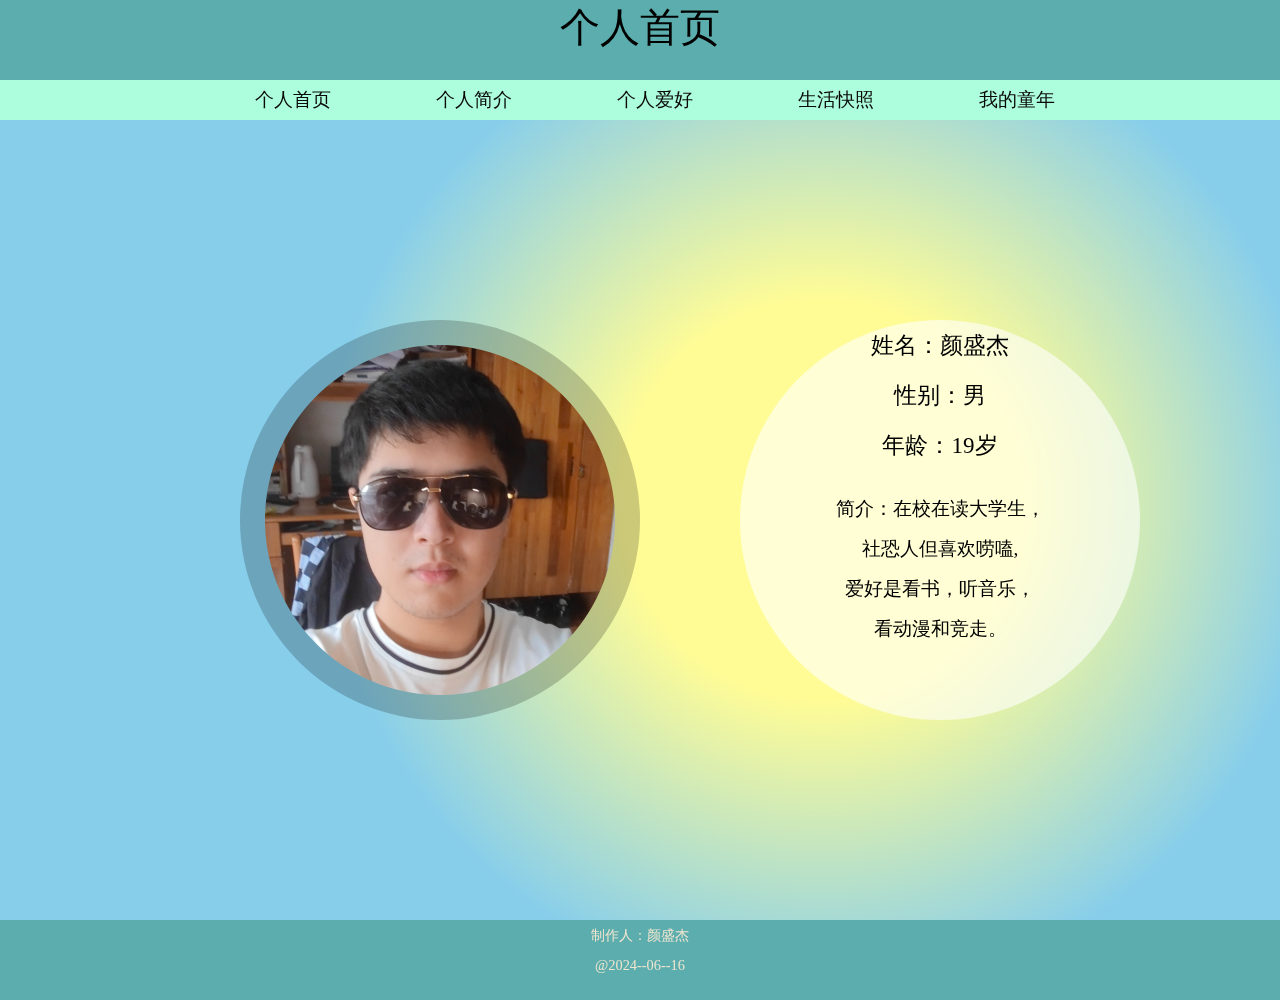
<file: index.html>
<!DOCTYPE html>
<html lang="en">
<head>
    <meta charset="UTF-8">
    <meta name="viewport" content="width=device-width, initial-scale=1.0">
    <title>个人首页</title>
    <link rel="stylesheet" href="../css/main.css"><!-- 链接首页的css -->
</head>
<body>
<!-- 主体布局是凝胶布局 -->
    <canvas id="canvas" height="1000" width="1644"></canvas>
    <!-- 创建一个画布 -->
<!-- 页眉区 -->
<!-- begin -->
    <header id="top">
      个人首页
    </header>
<!-- end -->
<!-- 导航区 -->
<!-- begin -->
    <nav id="nav">

            <ul class="ul_nav">
                <li class="list"><a href="./index.html">个人首页</a></li>               
                <li class="list"><a href="./introduce.html">个人简介</a></li>
                <li class="list"><a href="./habit.html">个人爱好</a></li>
                <li class="list"><a href="./picture.html">生活快照</a></li>
                <li class="list"><a href="./career.html">我的童年</a></li>
            </ul>
            <!-- 用列表来创建导航区 -->
    </nav>
<!-- end --> 
<!-- 内容区 -->
<!-- begin -->
    <div id="layout">
    <section id="inner">
      <div id="tc">
        <!-- 这里使用的是表格布局 -->
        <div id="tr">
          <article id="individulprint">
            <img src="../image/IMG_20240617_135216.png" alt="显示错误">
          </article>
          <article id="introduce">
            <ul>
                <li>姓名：颜盛杰</li>
                <li>性别：男</li>
                <li>年龄：19岁</li>
              </ul>
            <p id="ii">
            简介：在校在读大学生，<br>
              社恐人但喜欢唠嗑,<br>
              爱好是看书，听音乐，<br>
              看动漫和竞走。</p>
          </article>
        </div>
      </div>
    </section>
    </div>
<!-- end --> 
<!-- 页脚区 -->
<!-- begin -->
    <footer id="bottom">
制作人：颜盛杰<br>
@2024--06--16
    </footer>
<!-- end --> 
<!-- canvas脚本区 -->
<!-- begin -->
    <script>
        var canvas = document.getElementById('canvas');
        // 获取canvas的id
        var ctx = canvas.getContext('2d');
        // 设定为2d的模式并赋值ctx
        var gradient1 = ctx.createRadialGradient(822, 500, 200, 822, 500, 500);
        // 用ctx的createRadialGradient方法创建一个径向渐变对象，并将创建的渐变对象赋值给变量gradient1
        gradient1.addColorStop(0, "#fffc96");
        // 添加渐变颜色，下同
        gradient1.addColorStop(1, "skyblue");
        ctx.fillStyle = gradient1;
        ctx.fillRect(0, 0, canvas.width, canvas.height);
        // 用ctx的fillRect方法绘制一个矩形并填充
    </script>
<!-- end -->
<!-- js脚本区 -->
<!-- begin -->
    <script type="text/javascript">
        window.onload= ! function (e, t, a) {
            function r() {
                for (var e = 0; e < s.length; e++) s[e].alpha <= 0 ? (t.body.removeChild(s[e].el), s.splice(e, 1)) : (s[
                        e].y--, s[e].scale += .004, s[e].alpha -= .013, s[e].el.style.cssText = "left:" + s[e].x +
                    "px;top:" + s[e].y + "px;opacity:" + s[e].alpha + ";transform:scale(" + s[e].scale + "," + s[e]
                    .scale + ") rotate(45deg);background:" + s[e].color + ";z-index:99999");
                requestAnimationFrame(r)
            }
            // 定义一个名为r的函数，用于更新粒子的位置、大小、透明度等属性，并调用requestAnimationFrame来实现动画效果
            function n() {
                var t = "function" == typeof e.onclick && e.onclick;
                e.onclick = function (e) {
                    t && t(), o(e)
                }
            }
            // 定义一个名为n的函数，用于重写onclick事件，使得在点击页面时同时触发原有的onclick事件和自定义的o函数
            function o(e) {
                var a = t.createElement("div");
                a.className = "heart", s.push({
                    el: a,
                    x: e.clientX - 5,
                    y: e.clientY - 5,
                    scale: 1,
                    alpha: 1,
                    color: c()
                }), t.body.appendChild(a)
            }
            // 定义一个名为o的函数，用于创建一个新的心形粒子元素，并将其添加到页面中
            function i(e) {
                var a = t.createElement("style");
                a.type = "text/css";
                try {
                    a.appendChild(t.createTextNode(e))
                } catch (t) {
                    a.styleSheet.cssText = e
                }
                t.getElementsByTagName("head")[0].appendChild(a)
            }
            // 定义一个名为i的函数，用于向页面的<head>标签内添加一个<style>标签，用于设置心形粒子的样式
            function c() {
                return "rgb(" + ~~(255 * Math.random()) + "," + ~~(255 * Math.random()) + "," + ~~(255 * Math
                    .random()) + ")"
            }
            // 定义一个名为c的函数，用于生成随机颜色值
            var s = [];
            // 初始化一个空数组s，用于存储所有的心形粒子对象
            e.requestAnimationFrame = e.requestAnimationFrame || e.webkitRequestAnimationFrame || e                // 使用requestAnimationFrame函数来实现动画效果，并调用i函数设置心形粒子的样式
                .mozRequestAnimationFrame || e.oRequestAnimationFrame || e.msRequestAnimationFrame || function (e) {
                    setTimeout(e, 1e3 / 60)
                }, i(
                    ".heart{width: 10px;height: 10px;position: fixed;background: #f00;transform: rotate(45deg);-webkit-transform: rotate(45deg);-moz-transform: rotate(45deg);}.heart:after,.heart:before{content: '';width: inherit;height: inherit;background: inherit;border-radius: 50%;-webkit-border-radius: 50%;-moz-border-radius: 50%;position: fixed;}.heart:after{top: -5px;}.heart:before{left: -5px;}"
                ), n(), r()
                // 调用n函数重写onclick事件，使得在点击页面时同时触发原有的onclick事件和自定义的o函数
        }(window, document);
    </script>
<!-- end -->
</body>
</html>
</file>
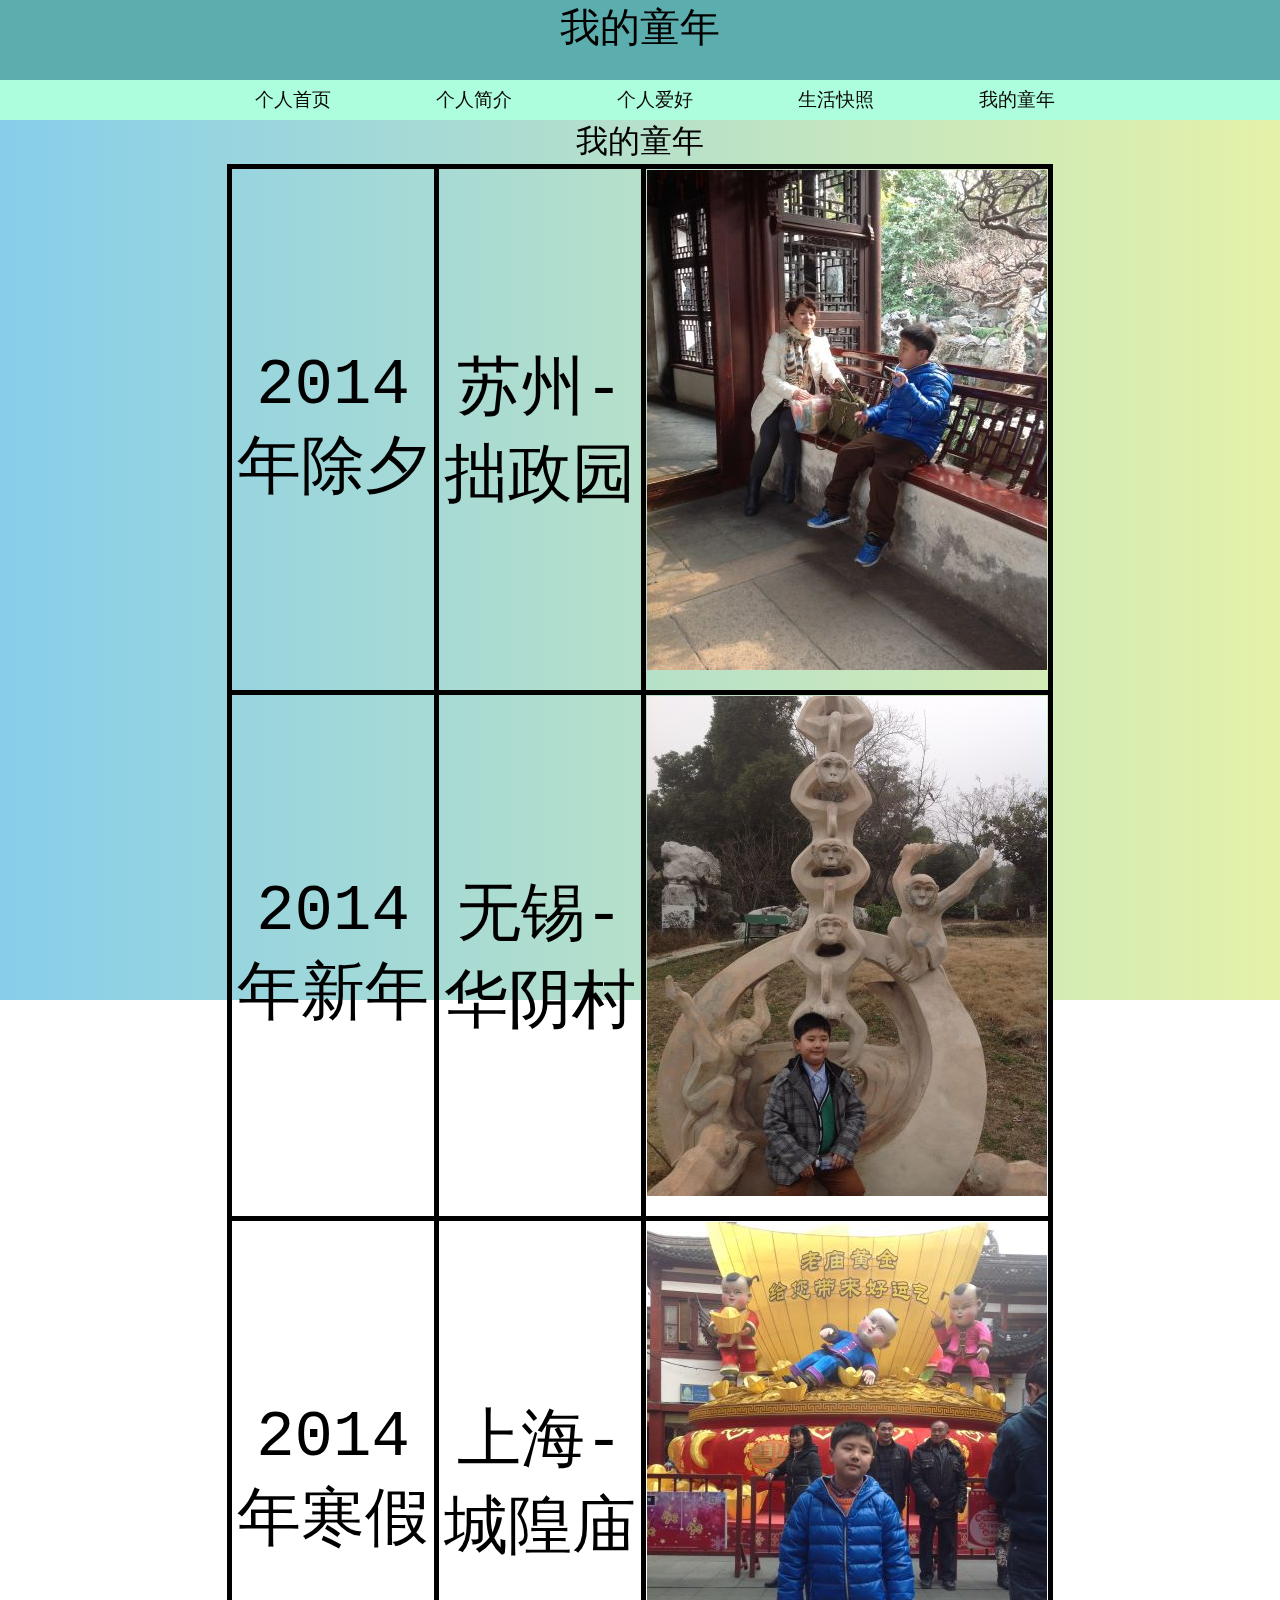
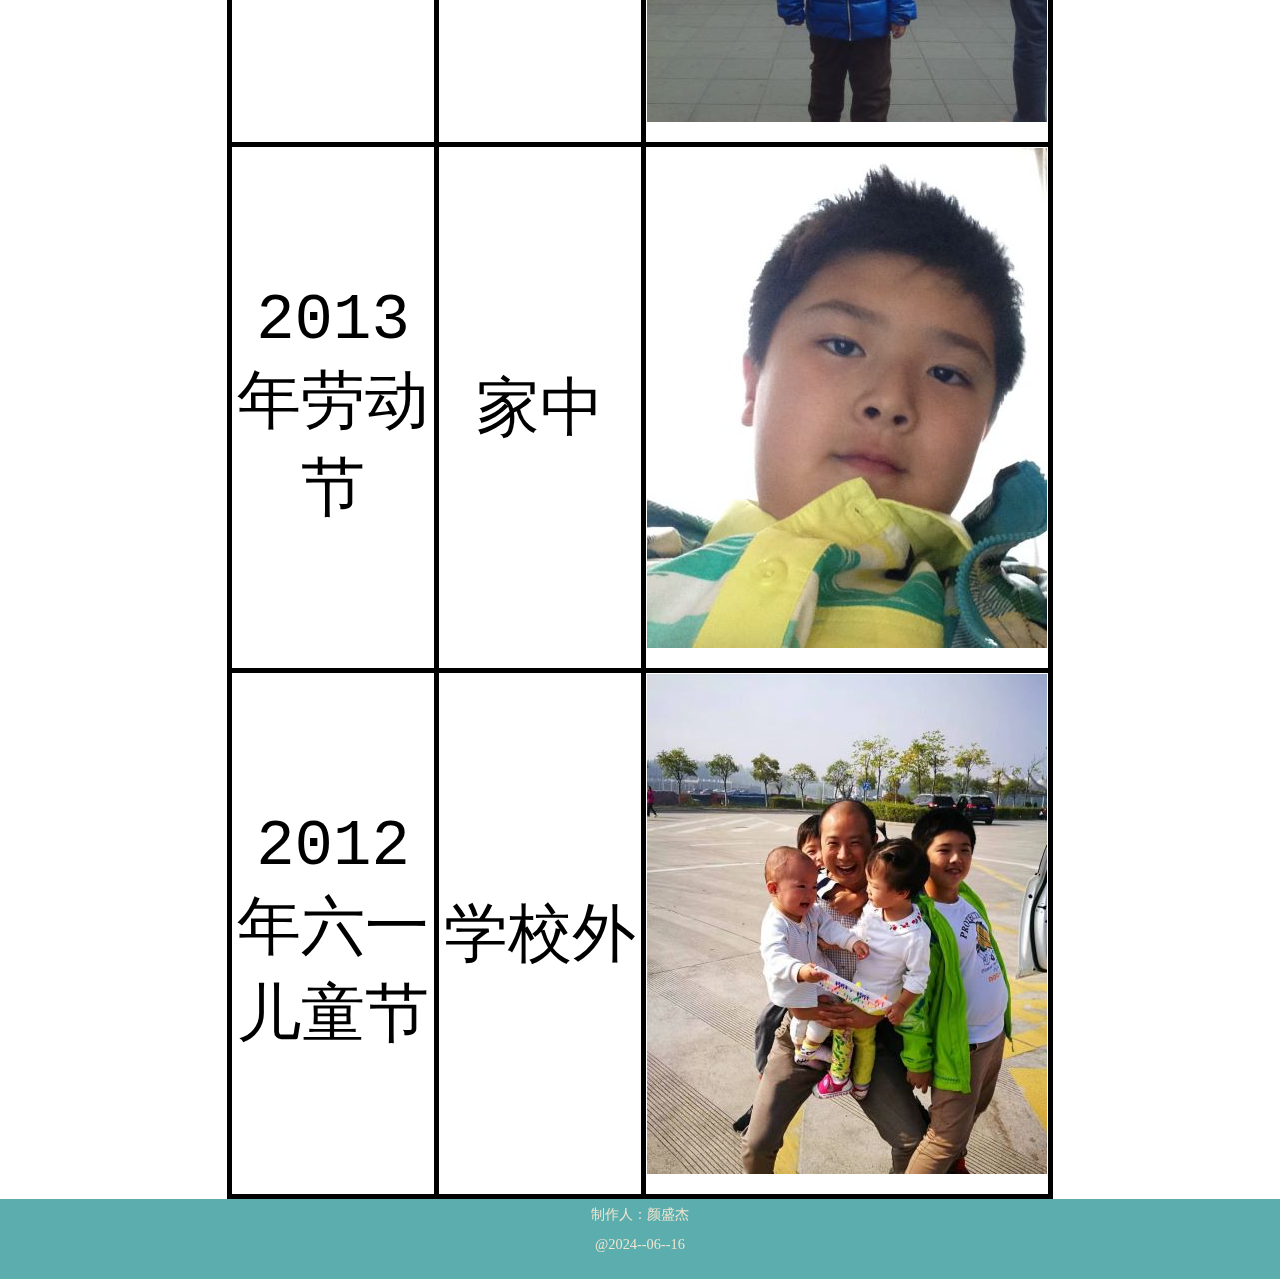
<file: career.html>
<!DOCTYPE html>
<html lang="en">
<head>
    <meta charset="UTF-8">
    <meta name="viewport" content="width=device-width, initial-scale=1.0">
    <title>我的童年</title>
    <link rel="stylesheet" href="../css/main.css">
    <link rel="stylesheet" href="../css/career.css"><!-- 链接css -->
</head>
<body>
    <!-- 主体布局是凝胶布局 -->  
    <canvas id="canvas" height="1000" width="1644"></canvas>
    <!-- 创建一个画布 -->
    <!-- 页眉区 -->
    <!-- begin -->
    <header id="top">
      我的童年
    </header>
    <!-- end -->
    <!-- 导航区 -->
    <!-- begin -->
    <nav id="nav">
            <ul class="ul_nav">
                <li class="list"><a href="./index.html">个人首页</a></li>               
                <li class="list"><a href="./introduce.html">个人简介</a></li>
                <li class="list"><a href="./habit.html">个人爱好</a></li>
                <li class="list"><a href="./picture.html">生活快照</a></li>
                <li class="list"><a href="./career.html">我的童年</a></li>
            </ul>
    </nav>
    <!-- end --> 
    <!-- 表格内容（introduce中已解释，故不做解释）-->
    <!-- begin -->
    <table  align="center">
        <caption>我的童年</caption>
        <tr>
            <td align="center" valign="middle">2014年除夕</td>
            <td align="center" valign="middle">苏州-拙政园</td>
            <th align="center" valign="middle"><img src="../image/2 (1).jpg" alt=""></th>
        </tr>
        <tr>
            <td align="center" valign="middle">2014年新年</td>
            <td align="center" valign="middle">无锡-华阴村</td>
            <th align="center" valign="middle"><img src="../image/2 (2).jpg" alt=""></th></td>
        </tr>
        <tr>
            <td align="center" valign="middle">2014年寒假</td>
            <td align="center" valign="middle">上海-城隍庙</td>
            <th align="center" valign="middle"><img src="../image/2 (3).jpg" alt=""></th>
        </tr>
        <tr>
            <td align="center" valign="middle">2013年劳动节</td>
            <td align="center" valign="middle">家中</td>
            <th align="center" valign="middle"><img src="../image/2 (4).jpg" alt=""></th>
        </tr>
        <tr>
            <td align="center" valign="middle">2012年六一儿童节</td>
            <td align="center" valign="middle">学校外</td>
            <th align="center" valign="middle"><img src="../image/2 (5).jpg" alt=""></th>
        </tr>
    </table>
    <!-- end --> 
    <!-- 页脚区 -->
    <!-- begin -->
    <footer id="bottom">
        制作人：颜盛杰<br>
        @2024--06--16
    </footer>
    <!-- end --> 
    <!-- canvas脚本区（首页已备注，故不在过多备注） -->
    <!-- begin -->
    <script>
        var cvs = document.getElementById('canvas');
        var ctx = cvs.getContext('2d');
        var gradient1 = ctx.createLinearGradient(0, 0, 1644, 0);
        gradient1.addColorStop(0, "skyblue");
        gradient1.addColorStop(1, "#fffc96");
        ctx.beginPath();
        ctx.fillStyle = gradient1;
        ctx.fillRect(0, 0, canvas.width, canvas.height);
        ctx.fill();
    </script>
</body>
</html>
</file>
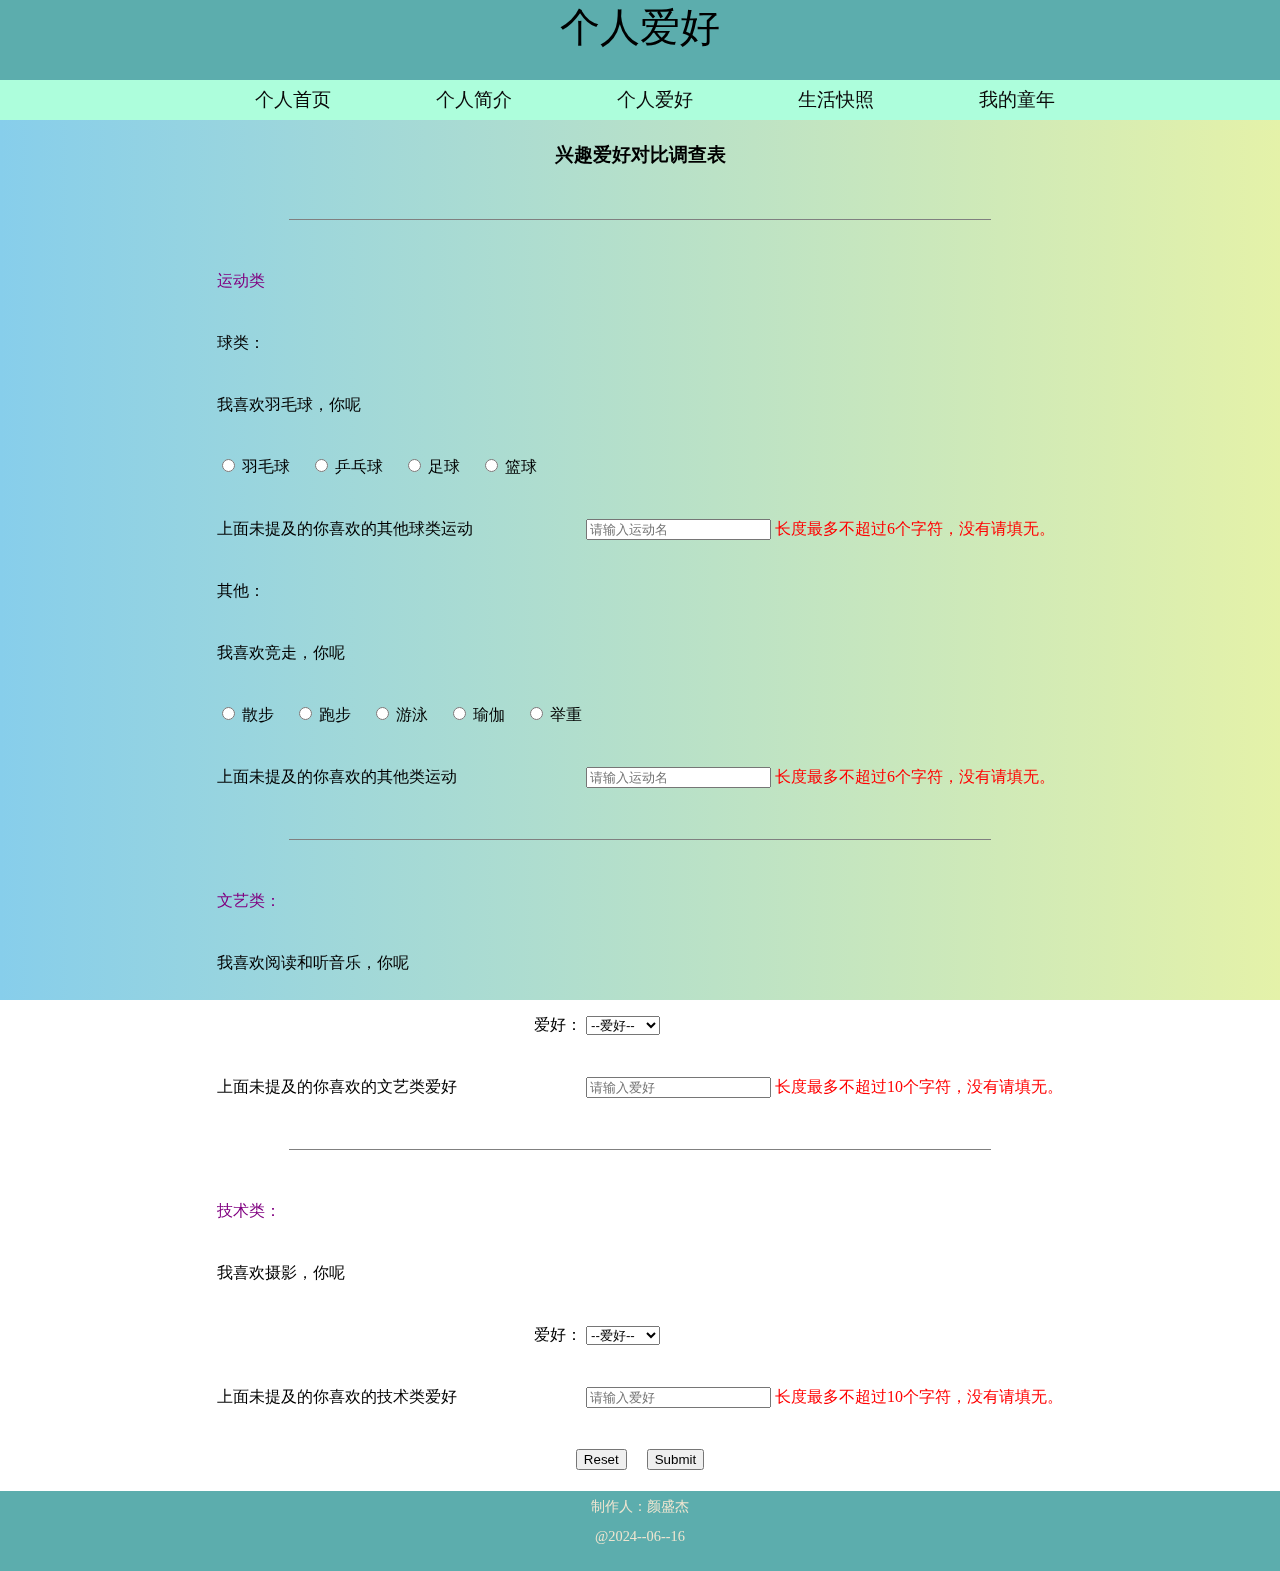
<file: habit.html>
<!DOCTYPE html>
<html lang="en">
<head>
    <meta charset="UTF-8">
    <meta name="viewport" content="width=device-width, initial-scale=1.0">
    <title>个人爱好</title>
    <link rel="stylesheet" href="../css/main.css">
    <link rel="stylesheet" href="../css/habit.css"><!-- 链接css -->
</head>
<body>
    <!-- 主体布局是凝胶布局 --> 
    <canvas id="canvas" height="1000" width="1644"></canvas>
    <!-- 创建一个画布 -->
    <!-- 页眉区 -->
    <!-- begin -->
    <header id="top">
      个人爱好
    </header>
    <!-- end -->
    <!-- 导航区 -->
    <!-- begin -->
    <nav id="nav">
            <ul class="ul_nav">
                <li class="list"><a href="./index.html">个人首页</a></li>               
                <li class="list"><a href="./introduce.html">个人简介</a></li>
                <li class="list"><a href="./habit.html">个人爱好</a></li>
                <li class="list"><a href="./picture.html">生活快照</a></li>
                <li class="list"><a href="./career.html">我的童年</a></li>
            </ul>
    </nav>
    <!-- end --> 
    <!-- 表单内容 -->
    <!-- begin -->
    <table align="center">
        <!-- 提交表单的地址和提交方式，这里是没有后端服务器内容，所以影响不大，实际实施是要比对对应 -->
        <form action="#" method="POST">
            <!-- 表头 -->
        <thead>
            <tr>
                <th colspan="3">
                    <h3>兴趣爱好对比调查表</h3>
                </th>
            </tr>
        </thead>
        <!-- 表格主体部分 -->
        <tbody>
             <!-- 一条灰色分隔线 -->
            <tr>
                <td colspan="3">
                    <hr color="grey" width="700" size="1">
                </td>
            </tr>
            <tr>
                <td colspan="3">
                    <font color='purple'>
                        运动类
                    </font>
                </td>
            </tr>

            <tr>
                <td align="left" >球类：</td>
            </tr>
            <tr>
                <td align="left" >我喜欢羽毛球，你呢</td>
            </tr>
            <tr>
                <td align="left" >
                    <!-- 定义一个单选按钮，下同-->
                    <input type="radio" name="bool" id="s1">
                    <!-- 定义一个标签，与ID为"s1"的单选按钮关联，用于描述其含义，下同-->
                    <label for="s1">羽毛球</label>
                    &nbsp;&nbsp;&nbsp;
                    <!-- 上面一行是空格作用 -->
                    <input type="radio" name="bool" id="s2">
                    <label for="s2">乒乓球</label>
                    &nbsp;&nbsp;&nbsp;
                    <input type="radio" name="bool" id="s3">
                    <label for="s3">足球</label>
                    &nbsp;&nbsp;&nbsp;
                    <input type="radio" name="bool" id="s4">
                    <label for="s4">篮球</label>
                </td>
            </tr>
            <tr>
                <td align="left">上面未提及的你喜欢的其他球类运动</td>
                <td align="left">
                    <input type="text" maxlength="6" placeholder="请输入运动名" required>
                </td>
                <td>
                    <font color='red'>
                        长度最多不超过6个字符，没有请填无。
                    </font>
                </td>
            </tr>
            <tr>
                <td align="left" >其他：</td>
            </tr>
            <tr>
                <td align="left" >我喜欢竞走，你呢</td>
            </tr>
            <tr>
                <td align="left" >
                    <input type="radio" name="other" id="s1">
                    <label for="s1">散步</label>
                    &nbsp;&nbsp;&nbsp;
                    <input type="radio" name="other" id="s2">
                    <label for="s2">跑步</label>
                    &nbsp;&nbsp;&nbsp;
                    <input type="radio" name="other" id="s3">
                    <label for="s3">游泳</label>
                    &nbsp;&nbsp;&nbsp;
                    <input type="radio" name="other" id="s4">
                    <label for="s4">瑜伽</label>
                    &nbsp;&nbsp;&nbsp;
                    <input type="radio" name="other" id="s5">
                    <label for="s5">举重</label>
                </td>
            </tr>
            <tr>
                <td align="left">上面未提及的你喜欢的其他类运动</td>
                <td align="left">
                    <input type="text" maxlength="6" placeholder="请输入运动名" required>
                </td>
                <td>
                    <font color='red'>
                        长度最多不超过6个字符，没有请填无。
                    </font>
                </td>
            </tr>
            <tr>
                <td colspan="3">
                    <hr color="grey" width="700" size="1">
                </td>
            </tr>
            <tr>
                <td colspan="3">
                    <font color='purple'>
                        文艺类：
                    </font>
                </td>
            </tr>
            <tr>
                <td align="left" >我喜欢阅读和听音乐，你呢</td>
            </tr>
            <tr>
                <td align="right">爱好：</td>
                <td>
                    <!-- 定义一个下拉列表框，用于选择爱好 -->
                    <select>
                        <!-- 默认选项 -->
                        <option value="">--爱好--</option>
                        <!-- 选项，下同 -->
                        <option value="">音乐演奏</option>
                        <option value="">书法写作</option>
                        <option value="">阅读</option>
                        <option value="">下棋</option>
                        <option value="">绘画</option>
                    </select>
                </td>
            </tr>
            <tr>
                <td align="left">上面未提及的你喜欢的文艺类爱好</td>
                <td align="left">
                    <input type="text" maxlength="10" placeholder="请输入爱好" required>
                </td>
                <td>
                    <font color='red'>
                        长度最多不超过10个字符，没有请填无。
                    </font>
                </td>
            </tr>
            <tr>
                <td colspan="3">
                    <hr color="grey" width="700" size="1">
                </td>
            </tr>
            <tr>
                <td colspan="3">
                    <font color='purple'>
                        技术类：
                    </font>
                </td>
            </tr>
            <tr>
                <td align="left" >我喜欢摄影，你呢</td>
            </tr>
            <tr>
                <td align="right">爱好：</td>
                <td>
                    <select>
                        <option value="">--爱好--</option>
                        <option value="">摄影</option>
                        <option value="">视频制作</option>
                        <option value="">博客编写</option>
                    </select>
                </td>
            </tr>
            <tr>
                <td align="left">上面未提及的你喜欢的技术类爱好</td>
                <td align="left">
                    <input type="text" maxlength="10" placeholder="请输入爱好" required>
                </td>
                <td>
                    <font color='red'>
                        长度最多不超过10个字符，没有请填无。
                    </font>
                </td>
            </tr>
            
            <tr>
                <td align="center" colspan="3">
                    <input type="reset">
                    &nbsp;&nbsp;&nbsp;
                    <input type="submit">
                </td>
            </tr>
        </tbody>
        </form>
    </table>
    <!-- end --> 
    <!-- 页脚区 -->
    <!-- begin -->
    <footer id="bottom">
        制作人：颜盛杰<br>
        @2024--06--16
    </footer>
    <!-- end --> 
    <!-- canvas脚本区（首页已备注，故不在过多备注） -->
    <!-- begin -->
    <script>
        var cvs = document.getElementById('canvas');
        var ctx = cvs.getContext('2d');
     
        var gradient1 = ctx.createLinearGradient(0, 0, 1644, 0);
        gradient1.addColorStop(0, "skyblue");
        gradient1.addColorStop(1, "#fffc96");
        ctx.beginPath();
        ctx.fillStyle = gradient1;
        ctx.fillRect(0, 0, canvas.width, canvas.height);
        ctx.fill();
    </script>
</body>
</html>
</file>
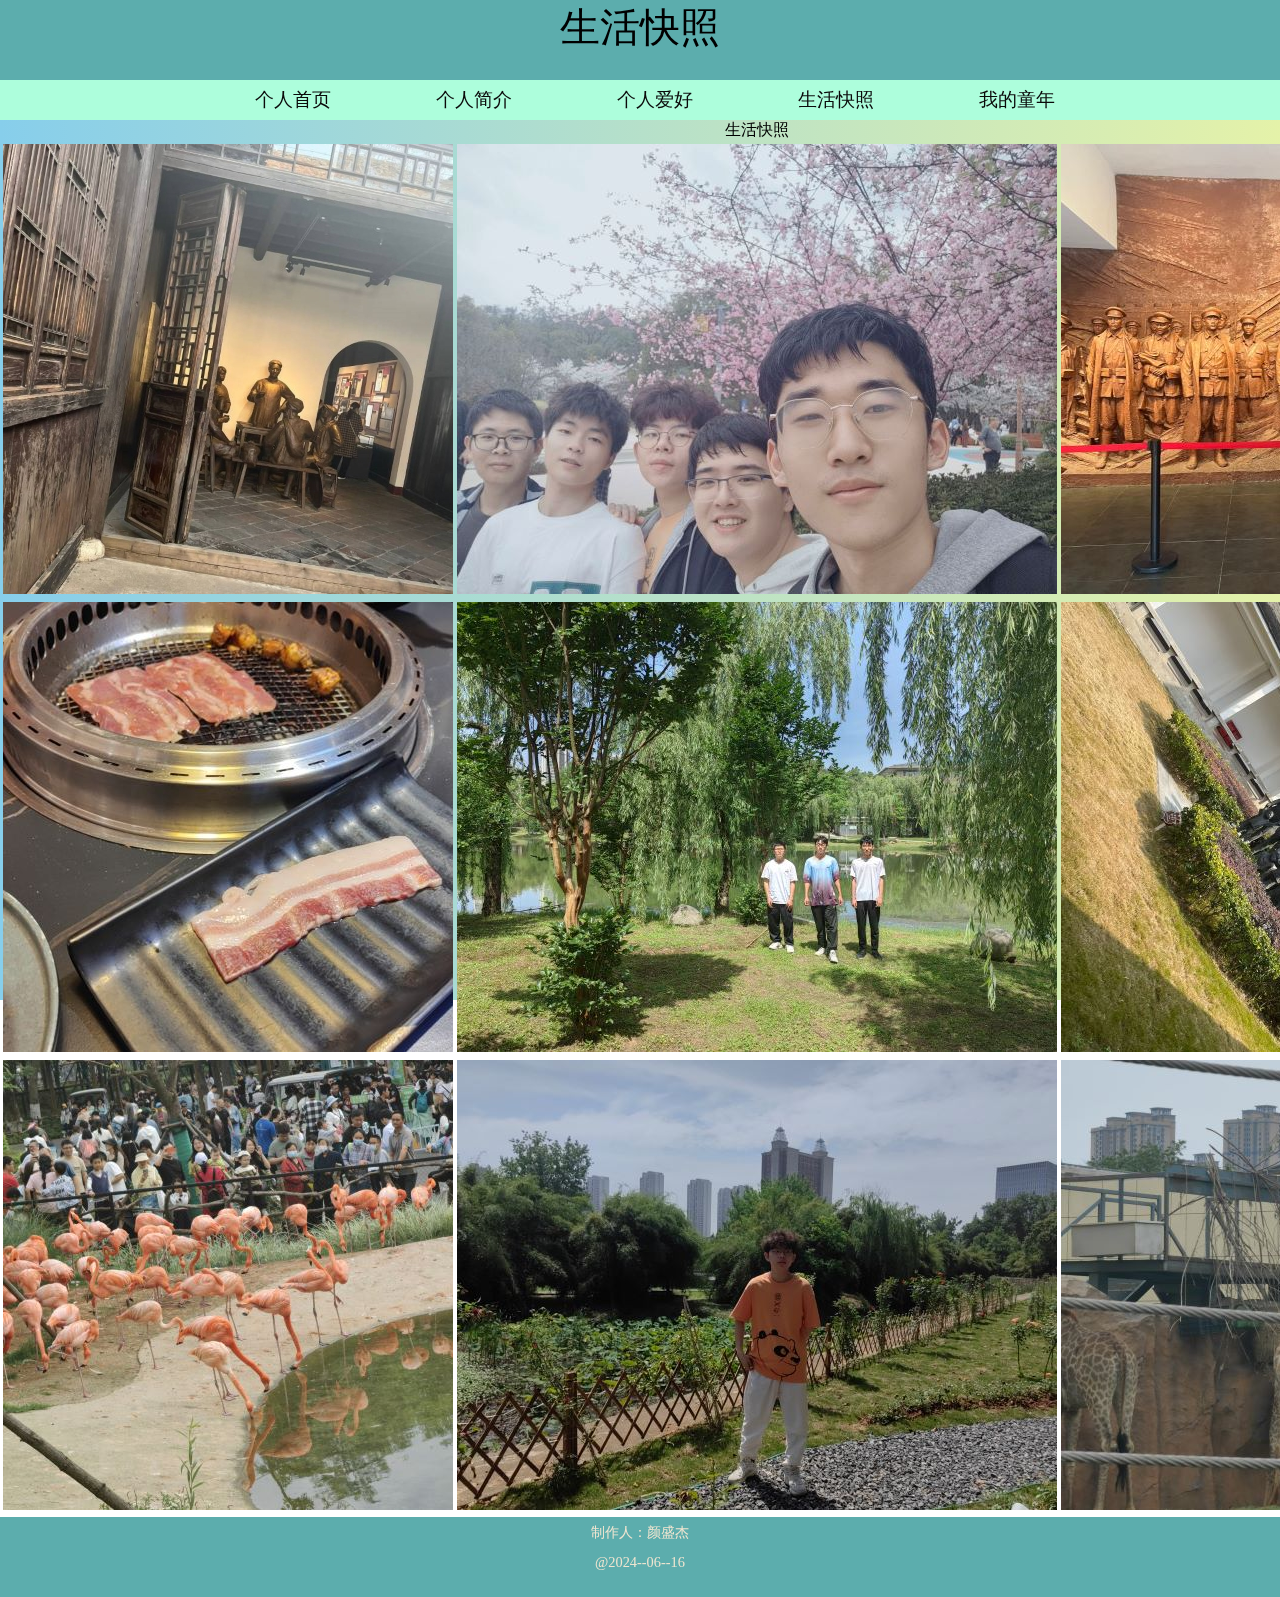
<file: picture.html>
<!DOCTYPE html>
<html lang="en">
<head>
    <meta charset="UTF-8">
    <meta name="viewport" content="width=device-width, initial-scale=1.0">
    <title>生活快照</title>
    <link rel="stylesheet" href="../css/main.css">
    <link rel="stylesheet" href="../css/picture.css"><!-- 链接css -->
</head>
<body>
    <!-- 主体布局是凝胶布局 -->   
    <canvas id="canvas" height="1000" width="1644"></canvas>
    <!-- 创建一个画布 -->
    <!-- 页眉区 -->
    <!-- begin -->
    <header id="top">
        生活快照
    </header>
    <!-- end -->
    <!-- 导航区 -->
    <!-- begin -->
    <nav id="nav">
            <ul class="ul_nav">
                <li class="list"><a href="./index.html">个人首页</a></li>               
                <li class="list"><a href="./introduce.html">个人简介</a></li>
                <li class="list"><a href="./habit.html">个人爱好</a></li>
                <li class="list"><a href="./picture.html">生活快照</a></li>
                <li class="list"><a href="./career.html">我的童年</a></li>
            </ul>
    </nav>
    <!-- end --> 
    <!-- 表格内容（introduce中已解释，故不做解释） -->
    <!-- begin -->
    <table  align="center">
        <caption>生活快照</caption>
        <tr>
            <td align="center" valign="middle"><img src="../image/1 (2).jpg" alt=""></td>
            <th align="center" valign="middle"><img src="../image/1 (1).jpg" alt=""></th>
            <td align="center" valign="middle"><img src="../image/1 (3).jpg" alt=""></td>
        </tr>
        <tr>
            <td align="center" valign="middle"><img src="../image/1 (9).jpg" alt=""></td>
            <th align="center" valign="middle"><img src="../image/1 (7).jpg" alt=""></th>
            <td align="center" valign="middle"><img src="../image/1 (4).jpg" alt=""></td>
        </tr>
        <tr>
            <td align="center" valign="middle"><img src="../image/1 (5).jpg" alt=""></td>
            <th align="center" valign="middle"><img src="../image/1 (8).jpg" alt=""></th>
            <td align="center" valign="middle"><img src="../image/1 (6).jpg" alt=""></td>
        </tr>
    </table>
    <!-- end --> 
    <!-- 页脚区 -->
    <!-- begin -->
    <footer id="bottom">
        制作人：颜盛杰<br>
        @2024--06--16
    </footer>
    <!-- end --> 
    <!-- canvas脚本区（首页已备注，故不在过多备注） -->
    <!-- begin -->
    <script>
        var cvs = document.getElementById('canvas');
        var ctx = cvs.getContext('2d');
     
        var gradient1 = ctx.createLinearGradient(0, 0, 1644, 0);
        gradient1.addColorStop(0, "skyblue");
        gradient1.addColorStop(1, "#fffc96");
        ctx.beginPath();
        ctx.fillStyle = gradient1;
        ctx.fillRect(0, 0, canvas.width, canvas.height);
        ctx.fill();
    </script>
</body>
</html>
</file>
<file: css/main.css>
#layout{
    width:1200px;
    margin-left: auto;
    margin-right: auto;
}
/* 凝胶布局 */
#canvas{
    position: fixed;
    left: 0px;
    top: 0px;
    z-index: -1;
    /* canvas定位在最下层 */
}
/* 元素相对于浏览器窗口进行定位 */
#top{
height: 80px;
background-color:#5CADAD	;
font-size: 250%;
text-align: center;
}

#tc{
display: table;
border-spacing: 150px;
}
/* 表格单元格设置 */
#tr{
display: table-row;
display: flex;
text-align: center;
justify-content: center;
align-items: center;
}
/* 水平，垂直居中 */
#individulprint{
width: 400px;
height: 400px;
margin: 50px;
background: rgba(0, 0, 0, 0.2);
display: table-cell;
border-radius: 100%;
display: flex;
text-align: center;
justify-content: center;
align-items: center;
}
#introduce ul{
    text-align: center;
    padding: 0px;
    font-size: 120%;
    line-height: 30px; 

}
#introduce li{
    padding: 10px;
    font-size: 120%;
    line-height: 30px; 

}
#introduce{
width: 400px;   
height: 400px;
margin: 50px;
display: table-cell;
background: rgba(255, 255, 255, 0.6);
border-radius: 100%;
}
#ii{
text-align: center;
display: flex;
justify-content: center;
align-items: center;
font-size: 120%;
line-height: 40px; 
}
#bottom{
    background-color: #5CADAD;
    color: #efe5d0;
    text-align: center;
    height: 80px;
    width: 100%;
    font-size: 90%;
    font-family:  Georgia, "Times New Roman", Times, serif;
    line-height: 30px;
}

body{
    margin: 0;/* 外边距 0不用给单位 */
}
ul{
    list-style: none;/* 清除小黑圆点 */
    margin: 0;
    padding: 0;/* 内边距 */
}
#nav{
    height: 40px;
    width: 100%;
    background-color: #ADFEDC;
    text-align: center;
}
#nav ul { 
    margin: 0 0 0 30px; 
    padding: 0px; font-size: 120%;
    color: #FFF; 
    line-height: 40px; 
    white-space: nowrap;  
    /* 文本不会换行，会在在同一行上继续 */
} 
#nav li { 
    list-style-type: none; 
    display: inline; 
}
#nav li a { 
    text-decoration: none; 
    font-family: Arial, Helvetica, 
    sans-serif; padding: 5px 50px; 
    color: #0a0a0a; 
} 
#nav li a:hover { 
    color: #ff0; 
    background-color: #ffaad5;
}
</file>
<file: css/career.css>
table {
    border-collapse: collapse;
}
table,table tr th, table tr td { 
   border:5px solid #000000;
   font-family: 'Courier New', Courier, monospace;
   font-size: 200%;
}
td{
width: 200px;
height: 500px;
}
th{
width: 400px;
height: 500px;
}
</file>
<file: css/habit.css>
tr{
    height: 60px;
}
</file>
<file: css/picture.css>
td{
    width: 450px;
    height: 450px;
}
th{
    width: 600px;
    height: 450px;
}
</file>
